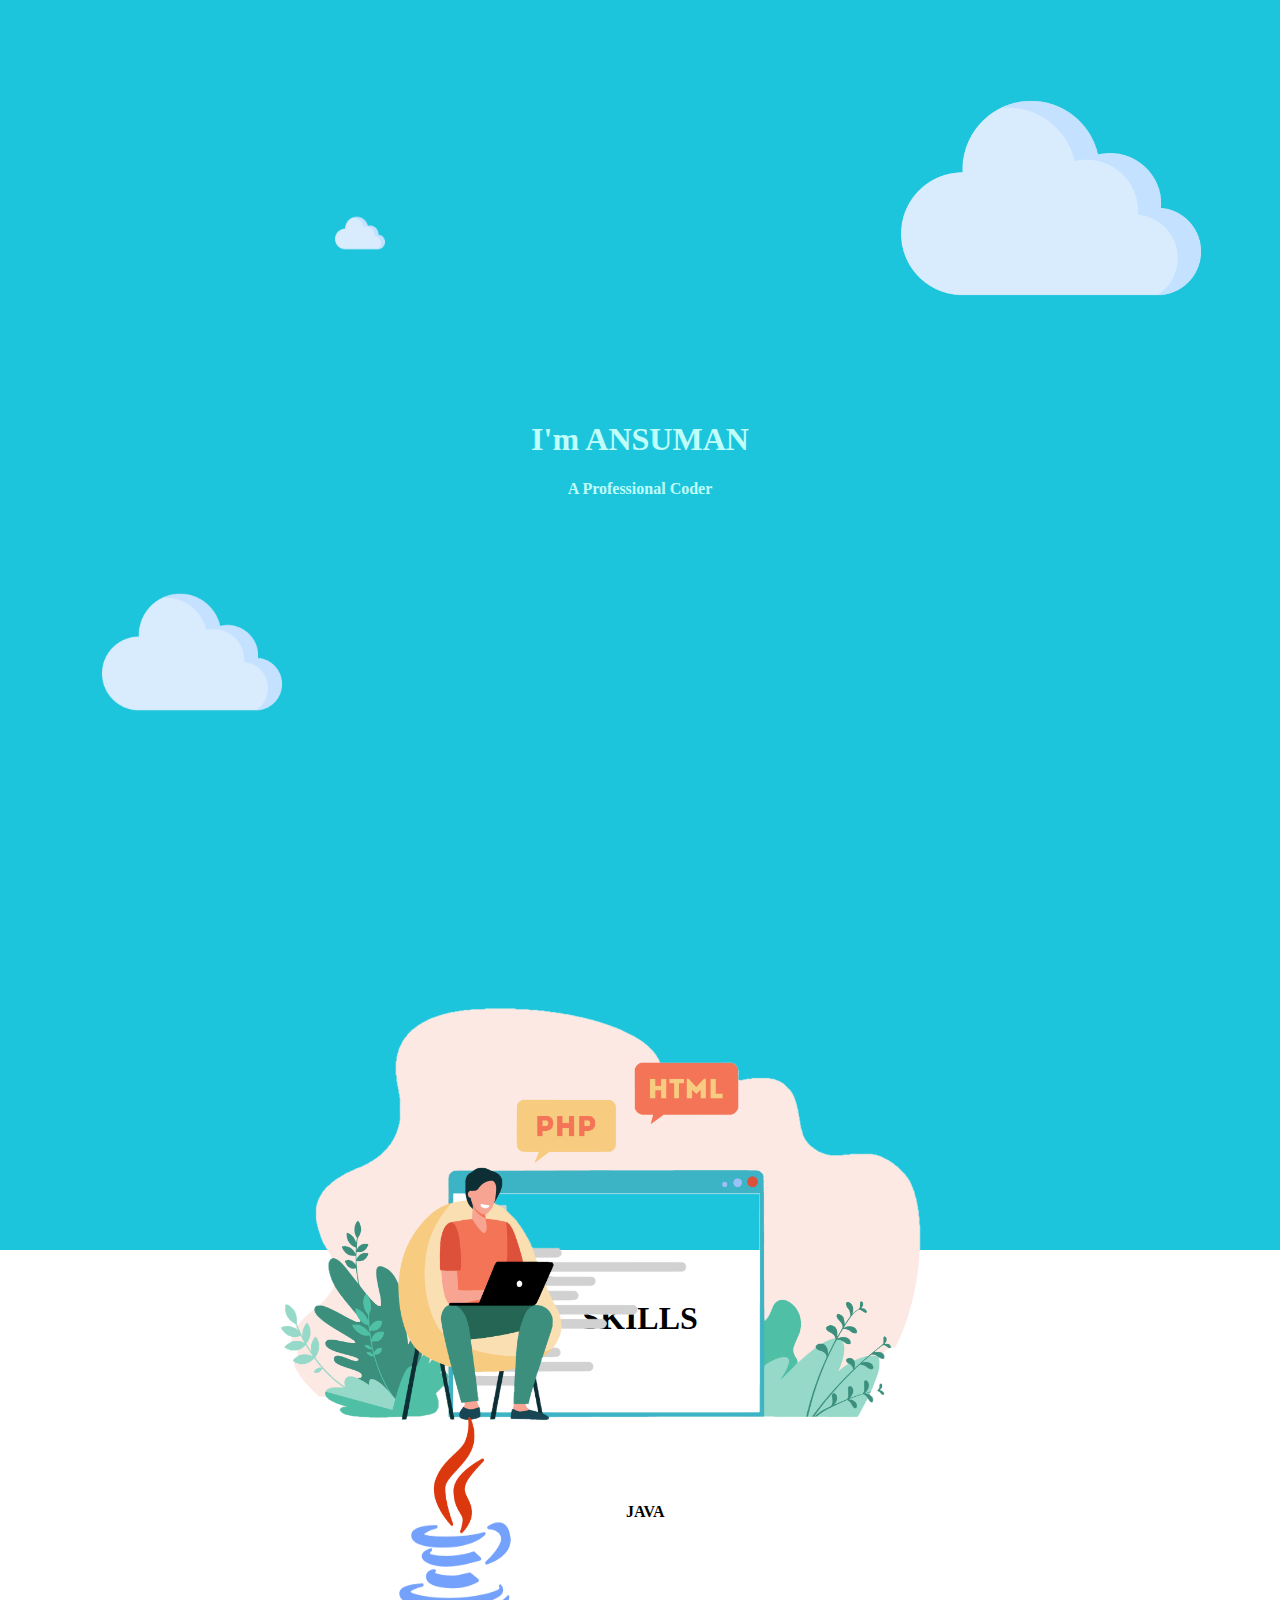
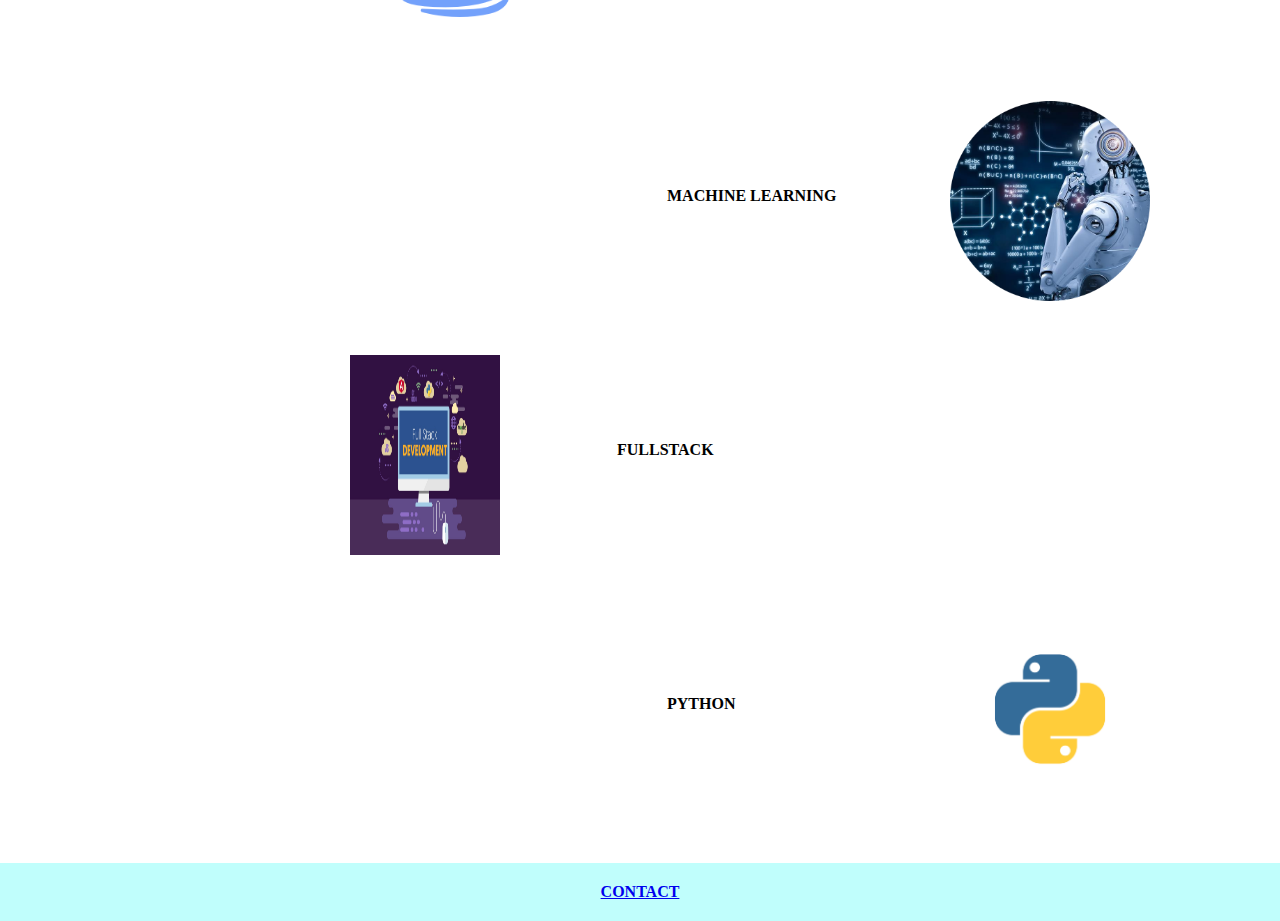
<file: index.html>
<!DOCTYPE html>
<html lang="en" dir="ltr">

<head>
  <meta charset="utf-8">
  <title>ANSUMAN SAHOO</title>

  <link rel="stylesheet" href="ANSUMAN.css">
   <link rel="shortcut icon" href="A.jpg" type="image/x-icon">
</head>

<body>

  <div class="TOP">


    <img class="cloud-0 cloud-00" src="cloud-computing.png" alt="cloud-image">

    <img class="cloud-1" src="cloud-computing.png" alt="cloud-image">

    <h1>I'm ANSUMAN</h1>
    <p>A Professional Coder</p>

    <img class="cloud-2" src="cloud-computing.png" alt="cloud-image">
    <img class="programer" src="programer.png" alt="coder-image">


  </div>


  <div class="SKILLS">

    <h1>SKILLS</h1>

  </div>

  <div class="JAVA">

    <img class="LIMAGE" src="java.png" alt="JAVA-IMAGE">

    <p class="PARA">JAVA</p>

  </div>

  <div class="ML">

    <img class="RIMAGE" src="ML.png" alt="ML-IMAGE">

    <p class="PARA">MACHINE LEARNING</p>

  </div>

  <div class="FULLSTACK">

    <img class="LIMAGE" src="Full-Stack-Developer.jpg" alt="ML-IMAGE">

    <p class="PARA">FULLSTACK</p>

  </div>


  <div class="PYTHON"">

      <img class="RIMAGE" src="python.png" alt="ML-IMAGE">

      <p class="PARA" class="PYTHON">PYTHON</p>

  </div>

  <div class="footer">
    <a href="CONTACTDETAILS.html">CONTACT</a>
  </div>






</body>

</html>
</file>
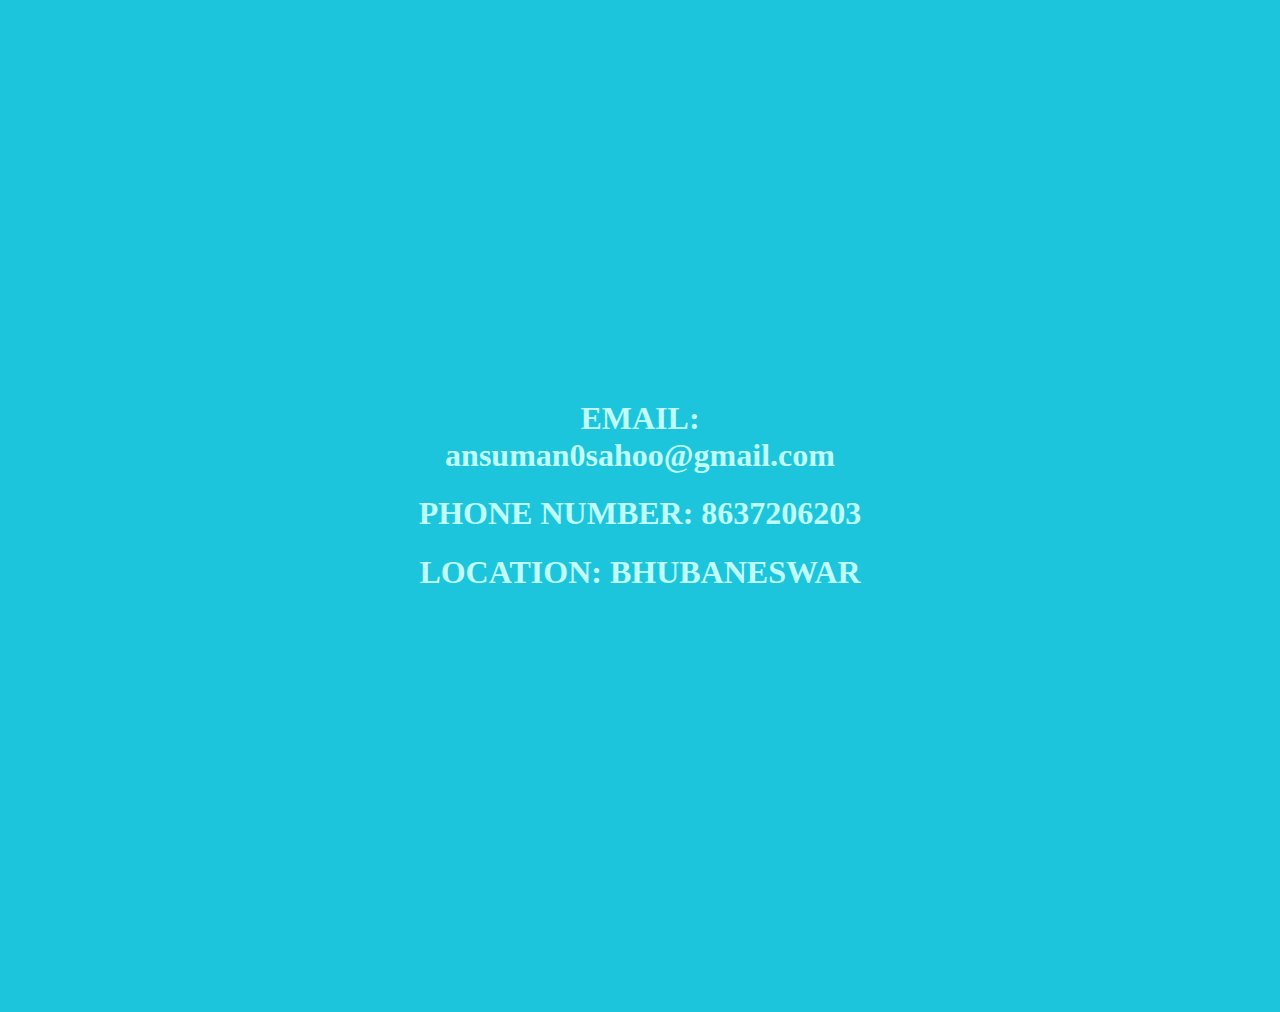
<file: CONTACTDETAILS.html>
<!DOCTYPE html>
<html lang="en">
<head>
    <meta charset="UTF-8">
    <meta http-equiv="X-UA-Compatible" content="IE=edge">
    <meta name="viewport" content="width=device-width, initial-scale=1.0">
    <title>CONTACT-DETAILS</title>
    <link rel="stylesheet" href="contact.css">
    <link rel="shortcut icon" href="A.jpg" type="image/x-icon">
</head>
<body>


    <div class="CONTACT">


        <h1 class="first">EMAIL:  ansuman0sahoo@gmail.com</h1>
        <h1>PHONE NUMBER:  8637206203</h1>
        <h1>LOCATION:  BHUBANESWAR</h1>



    </div>

</body>
</html>
</file>
<file: ANSUMAN.css>
body {
  margin: 0;
  font-weight: bold;
}

.TOP {
  background-color: #1cc5dc;
  color: #c0fefc;
  text-align: center;
  height: 1250px;
  width: 100%;
}

.cloud-0 {
  position: relative;
  right: 10%;
  margin: 3rem 0;
  height: 50px;
}

.cloud-00 {
  position: relative;
  top: -90px;
}

.cloud-1 {
  position: relative;
  left: 30%;
  margin: 3rem 0;
  height: 300px;
}

.cloud-2 {
  position: relative;
  right: 35%;
  margin: 3rem 0;
  height: 180px;
}

.programer {
  height: 450px;
  position: absolute;
  right: 26%;
  top: 110%;
}

.SKILLS {
  margin: 50px;
  text-align: center;
}

.LIMAGE {
  height: 200px;
  width: 150px;
  position: relative;
  left: 300px;
}

.RIMAGE {
  height: 200px;
  width: 200px;
  position: relative;
  left: 900px;
}

.PARA {
  position: relative;
  left: 35%;
  bottom: 100px;
  margin: 0;
  display: inline-block;
  height: auto;
  width: auto;
}

.JAVA {
  margin: 80px;
}

.ML {
  margin: 50px;
}

.FULLSTACK {
  margin: 50px;
}

.PYTHON {
  margin: 50px;
}

.footer {
  margin-top: 20px;
  padding: 20px;
  text-align: center;
  background-color: #c0fefc;
  height: auto;
  width: auto;
}
</file>
<file: contact.css>
body {
  margin: 0;
  font-weight: bold;
}


.first{
  margin-top: 0;
}

.CONTACT {
  text-align: center;
  height: auto;
  width: auto;
  background-color: #1cc5dc;
  color: #c0fefc;
  padding: 400px;
}
</file>
